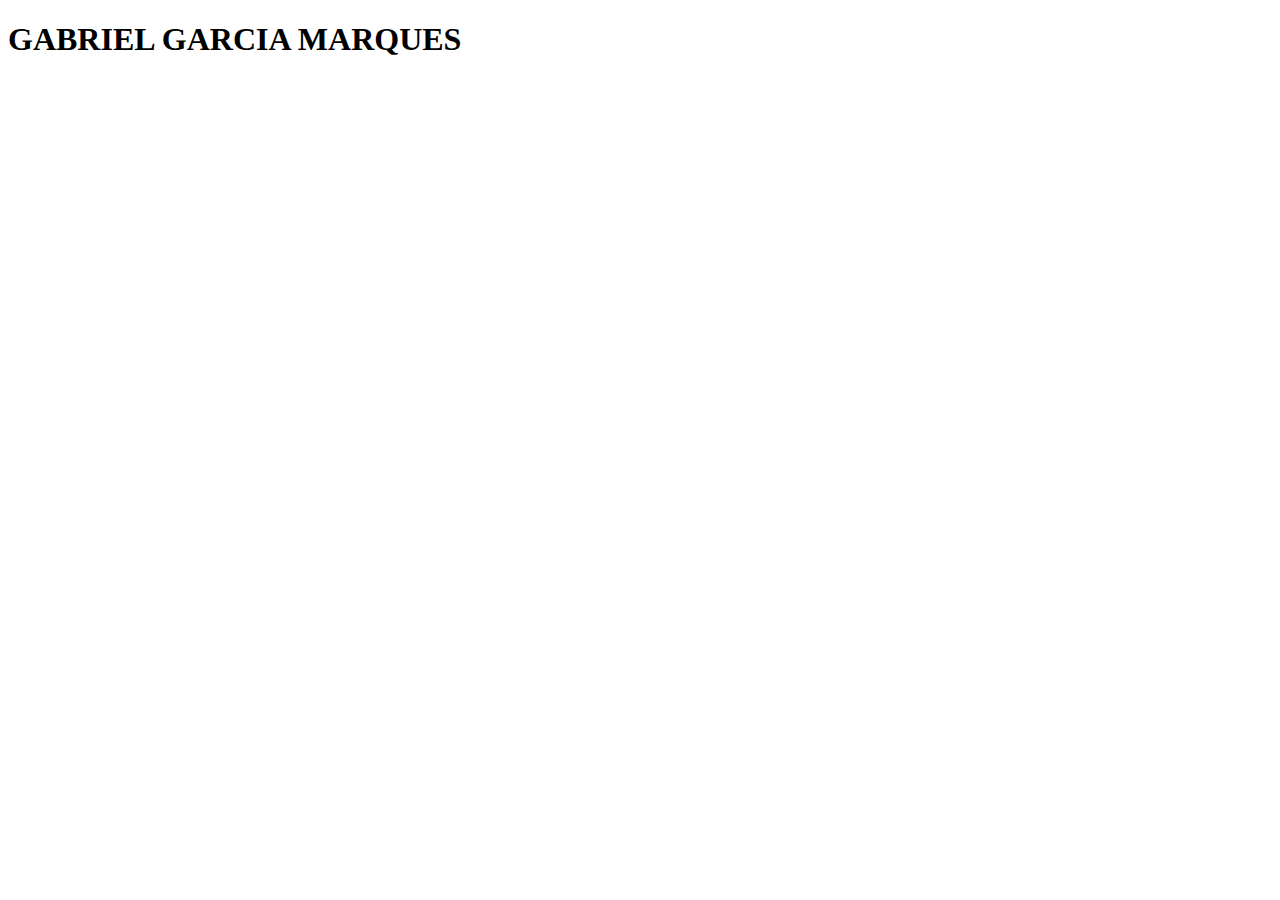
<file: index.html>
<!DOCTYPE html>
<html lang="en">
<head>
    <meta charset="UTF-8">
    <meta http-equiv="X-UA-Compatible" content="IE=edge">
    <meta name="viewport" content="width=device-width, initial-scale=1.0">
    <title>Document</title>
</head>
<body>
    <nav> <H1>GABRIEL GARCIA MARQUES</H1></nav>
    
</body>
</html>
</file>
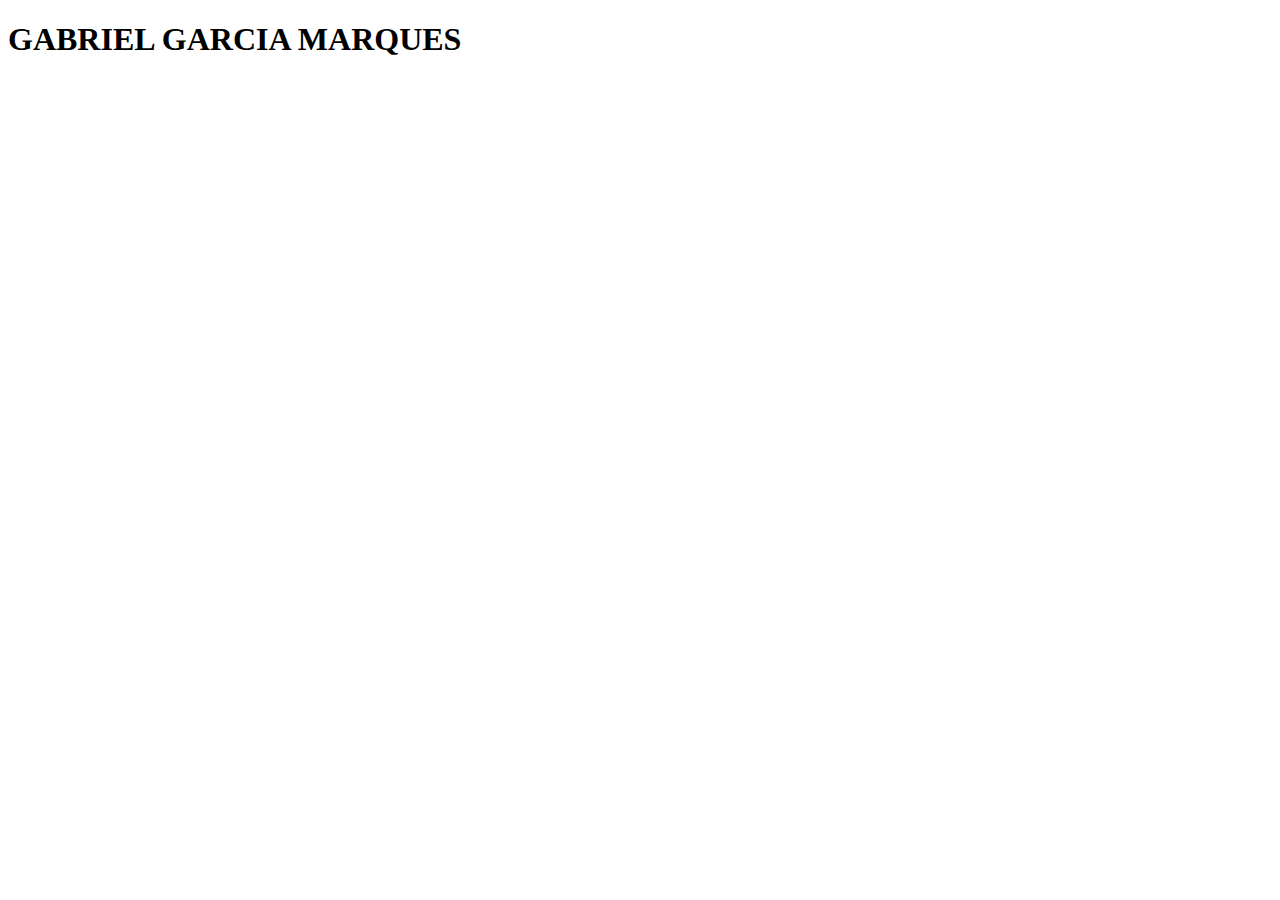
<file: biografia.html>
<!DOCTYPE html>
<html lang="en">
<head>
    <meta charset="UTF-8">
    <meta http-equiv="X-UA-Compatible" content="IE=edge">
    <meta name="viewport" content="width=device-width, initial-scale=1.0">
    <title>Document</title>
</head>
<body>
    <nav> <H1>GABRIEL GARCIA MARQUES</H1></nav>
</body>
</html>
</file>
